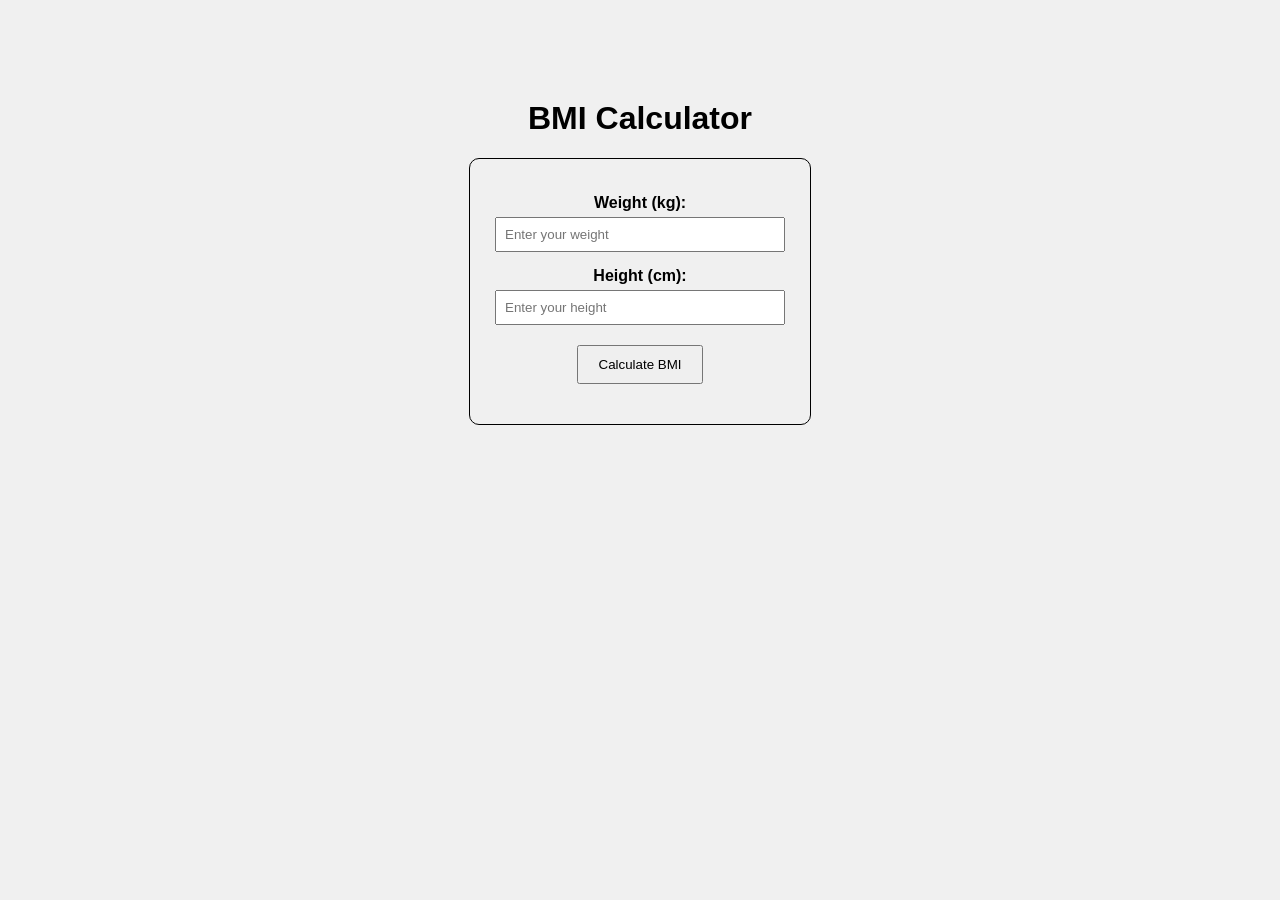
<file: BMI/index.html>
<!DOCTYPE html>
<html lang="en">
<head>
    <meta charset="UTF-8">
    <meta name="viewport" content="width=device-width, initial-scale=1.0">
    <title>Document</title>
    <link rel="stylesheet" href="style.css">
</head>
<body>
    <h1>BMI Calculator</h1>
    <div class="container">
        <label for="weight">Weight (kg):</label>
        <input type="number" id="weight" placeholder="Enter your weight">
        <label for="height">Height (cm):</label>
        <input type="number" id="height" placeholder="Enter your height">
        <button id="calculateBtn">Calculate BMI</button>
        <p id="result"></p>
    </div>
    <script src="script.js"></script>
</body>
</html>
</file>
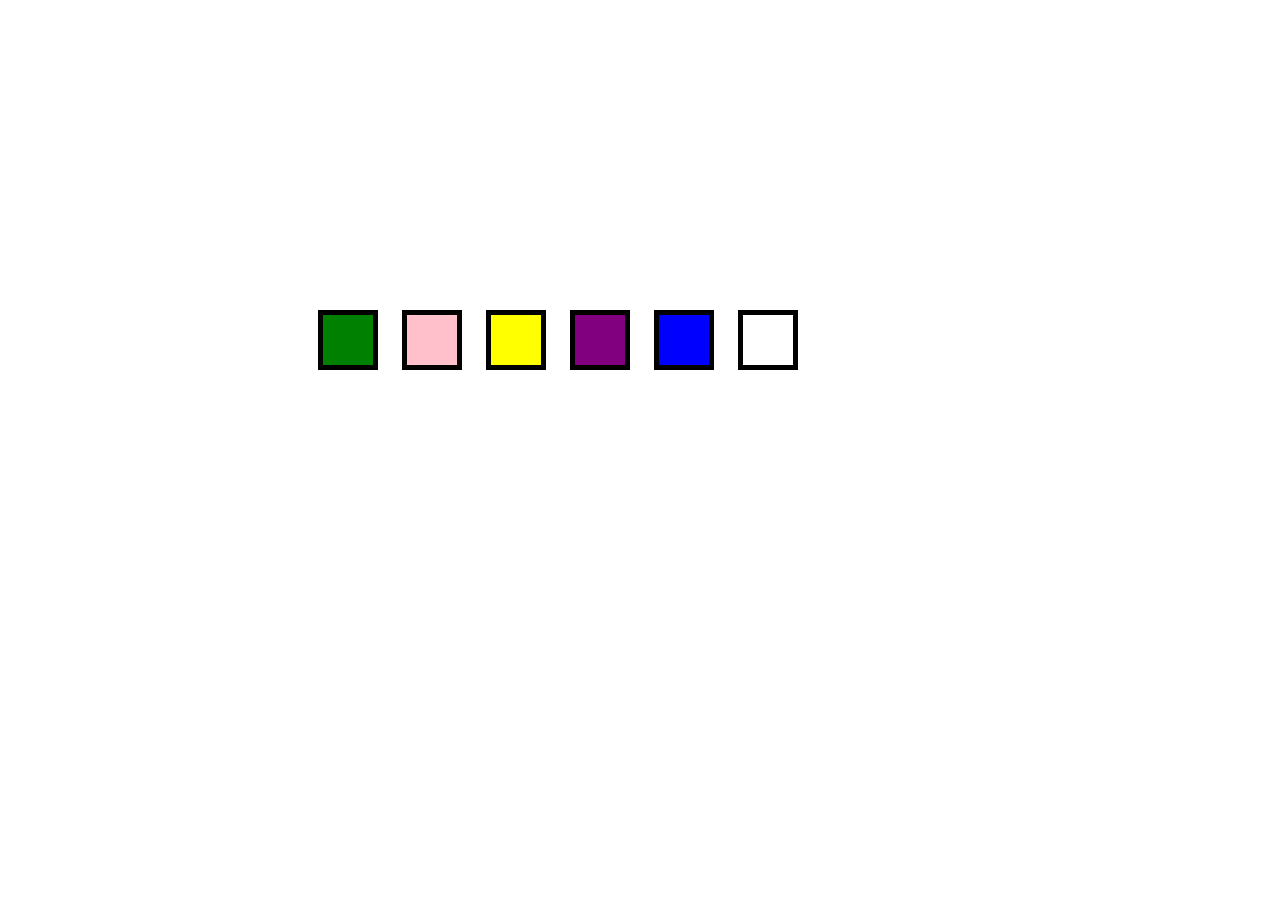
<file: coulour_change/index.html>
<!DOCTYPE html>
<html lang="en">
<head>
    <meta charset="UTF-8">
    <meta name="viewport" content="width=device-width, initial-scale=1.0">
    <title>Document</title>
    <link rel="stylesheet" href="style.css">
</head>
<body>
    <div>
        <span class="button" id="green"></span>
        <span class="button" id="pink"></span>
        <span class="button" id="yellow"></span>
        <span class="button" id="purple"></span>
        <span class="button" id="blue"></span>
        <span class="button" id="white"></span>
    </div>
    <script src="script.js"></script>
</body>
</html>
</file>
<file: BMI/style.css>
body {
    font-family: Arial, sans-serif;
    text-align: center;
    margin-top: 100px;
    background-color: #f0f0f0;
}

.container {
    width: 300px;
    margin: auto;
    padding: 20px;
    border: 1px solid black;
    border-radius: 10px;
}

label {
    font-weight: bold;
    display: block;
    margin-top: 15px;
}

input {
    width: 90%;
    padding: 8px;
    margin-top: 5px;
}

button {
    margin-top: 20px;
    padding: 10px 20px;
    cursor: pointer;
}

#result {
    margin-top: 20px;
    font-weight: bold;
    color:purple;
    font-size: 20px;
    font-family: Arial, sans-serif;
    text-align: center;
    line-height: 1.5;
    white-space: pre-line;
}
button:hover {
    background-color: #ddd;
}
</file>
<file: coulour_change/style.css>
div{
    margin: 300px;
    position: center;
}
span{
    display: inline-block;
    height: 50px;
    width: 50px;
    margin: 10px;
    border: 5px solid black;
}
#green{
    background-color: green;    
}
#pink{
    background-color:pink;
}
#yellow{
    background-color: yellow;
}
#purple{
    background-color: purple;
}
#blue{
    background-color: blue;
}
#white{
    background-color: white;    
}
</file>
